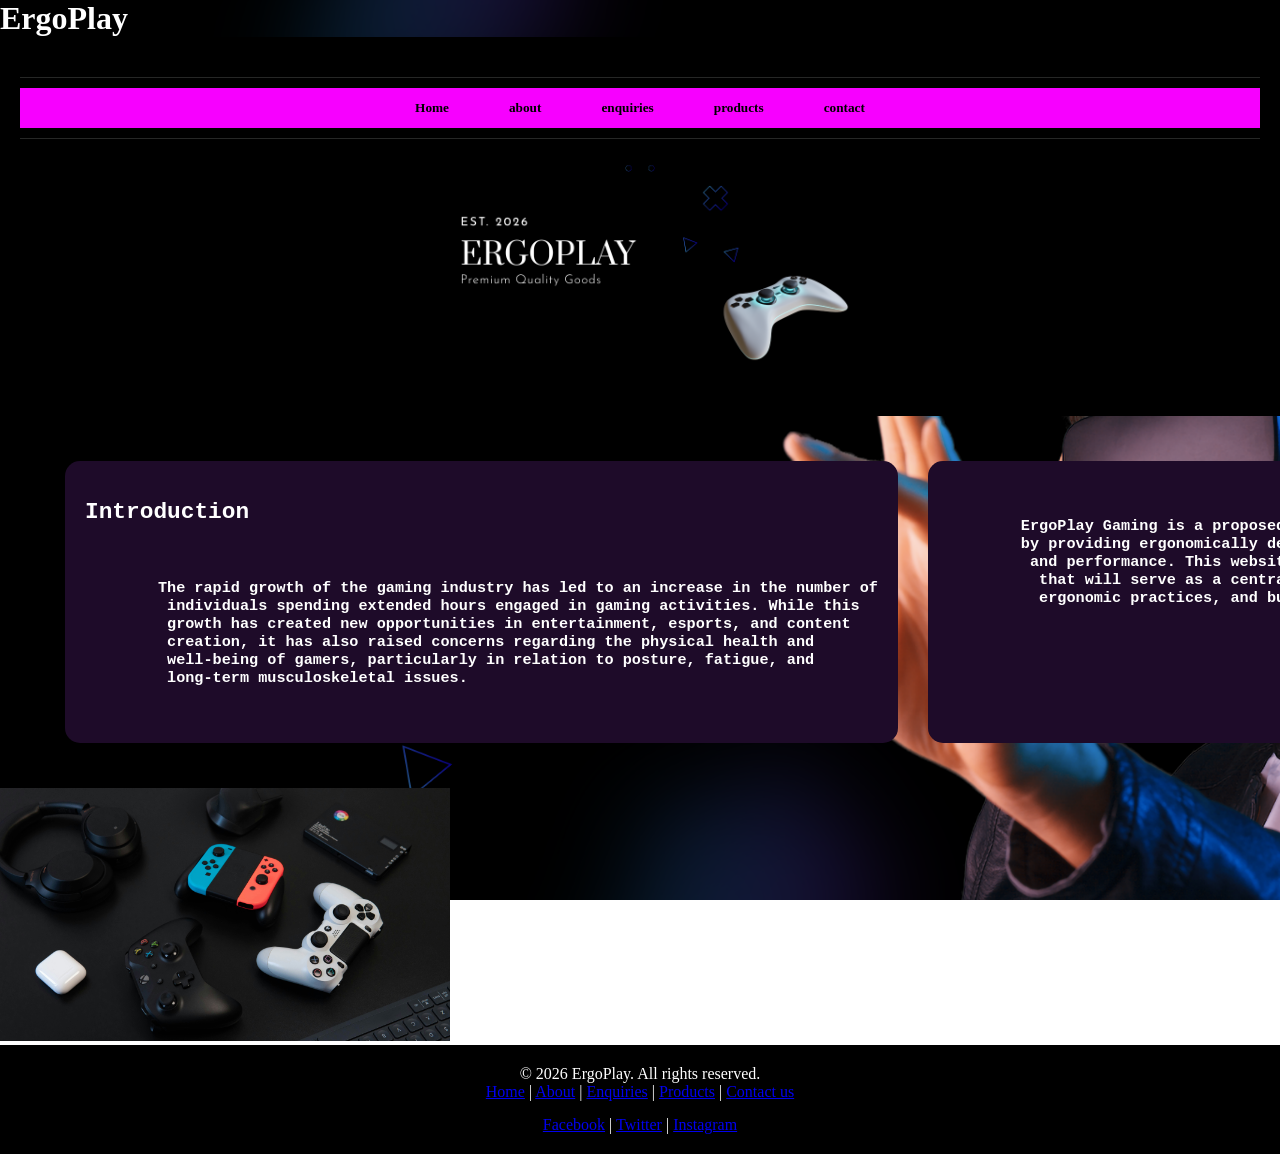
<file: index.html>
<!DOCTYPE html>
<html lang="en">
<head>
    <meta charset="UTF-8">
    <meta name="viewport" content="width=device-width, initial-scale=1.0">
     <meta name="Description" content="ErgoPlay Gaming is a fictional company founded in 2026 that specializes in ergonomic gaming equipment designed to improve comfort, posture, and performance. The company focuses on gamers who spend long hours playing and need health-conscious solutions. Products include ergonomic chairs, keyboards, mice, and desk setups.">
    <meta name="keyword" content="chairs,mouses,setups">
    
    <meta http-equiv="Content-Security-Policy" content="default-src 'self'; img-src 'self' data: https://{s}.tile.openstreetmap.org; script-src 'self' 'unsafe-inline' https://unpkg.com https://code.jquery.com https://cdnjs.cloudflare.com; style-src 'self' 'unsafe-inline' https://unpkg.com https://cdnjs.cloudflare.com; frame-src https://docs.google.com;">
    <title>ErgoPlay Gaming</title>
    <link rel="stylesheet" href="css_assets/mysyles.css">
<style/>
    body{
        background-image: url(images/2.png);
        background-repeat: no-repeat;
        background-attachment: fixed;
        background-size: cover;
    }
</style> 

</head>

<body text="white">
                <h1 class="logo">ErgoPlay</h1>
    <header>
     <nav>
        <h5>
        <ul class="navigation">
            <li><a href="index.html">Home</a></li>
             <li><a href="about.html">about</a></li>  
             <li><a href="enquiries.html">enquiries</a></li>  
             <li><a href="products.html">products</a></li>  
             <li><a href="contact_us.html">contact</a></li>     
        </ul>
        </h5>
    </nav> 
    <center>
        <img src="images/good hero.png" width="450" height="250">
    </center>
    </header>

<div class="container">
  <div><h3>
     <pre>
       <h2>Introduction</h2> 
      <p> 
        The rapid growth of the gaming industry has led to an increase in the number of
         individuals spending extended hours engaged in gaming activities. While this 
         growth has created new opportunities in entertainment, esports, and content 
         creation, it has also raised concerns regarding the physical health and 
         well-being of gamers, particularly in relation to posture, fatigue, and 
         long-term musculoskeletal issues.</p>
     </pre>
        </div>

  <div><h3>
     <pre>
        <p>
        ErgoPlay Gaming is a proposed company that aims to address these challenges 
        by providing ergonomically designed gaming equipment that enhances both comfort
         and performance. This website proposal outlines the development of an online platform
          that will serve as a central hub for showcasing products, educating users on 
          ergonomic practices, and building a strong digital presence for the brand.</p></pre>
</div>

  <div>
    <pre>
        <p>
    The purpose of this proposal is to present the design, functionality, and technical 
        requirements of the ErgoPlay Gaming website, with the goal of improving user experience,
         increasing online sales, and promoting awareness of healthy gaming habits.</p></pre>
        
        </div>
  <div>
    <pre>
        <p>
        ErgoPlay Gaming is a fictional company founded in 2026 that specializes in ergonomic
         gaming equipment designed to improve comfort, posture, and performance. The company
         focuses on gamers who spend long hours playing and need health-conscious solutions.
         Products include ergonomic chairs, keyboards, mice, and desk setups.</p></pre>
</div>
        
    </div>

<img src="images/bgj.jpg" width="450" height="250">

<footer>
        <p>© 2026 ErgoPlay. All rights reserved.</p>
        <p>
            <a href="index.html">Home</a> |
            <a href="about.html">About</a> |
            <a href="enquiries.html">Enquiries</a> |
            <a href="products.html">Products</a> |
            <a href="contact_us.html">Contact us</a>
        </p>
        <div class="social-links" style="margin-top: 15px;">
            <a href="https://www.facebook.com/incredibleconnection" target="_blank" rel="noopener noreferrer">Facebook</a> |
            <a href="https://twitter.com/incredibleconnection" target="_blank" rel="noopener noreferrer">Twitter</a> |
            <a href="https://www.instagram.com/incredibleconnection" target="_blank" rel="noopener noreferrer">Instagram</a>
        </div>
    </footer>

</body>
</html>
</file>
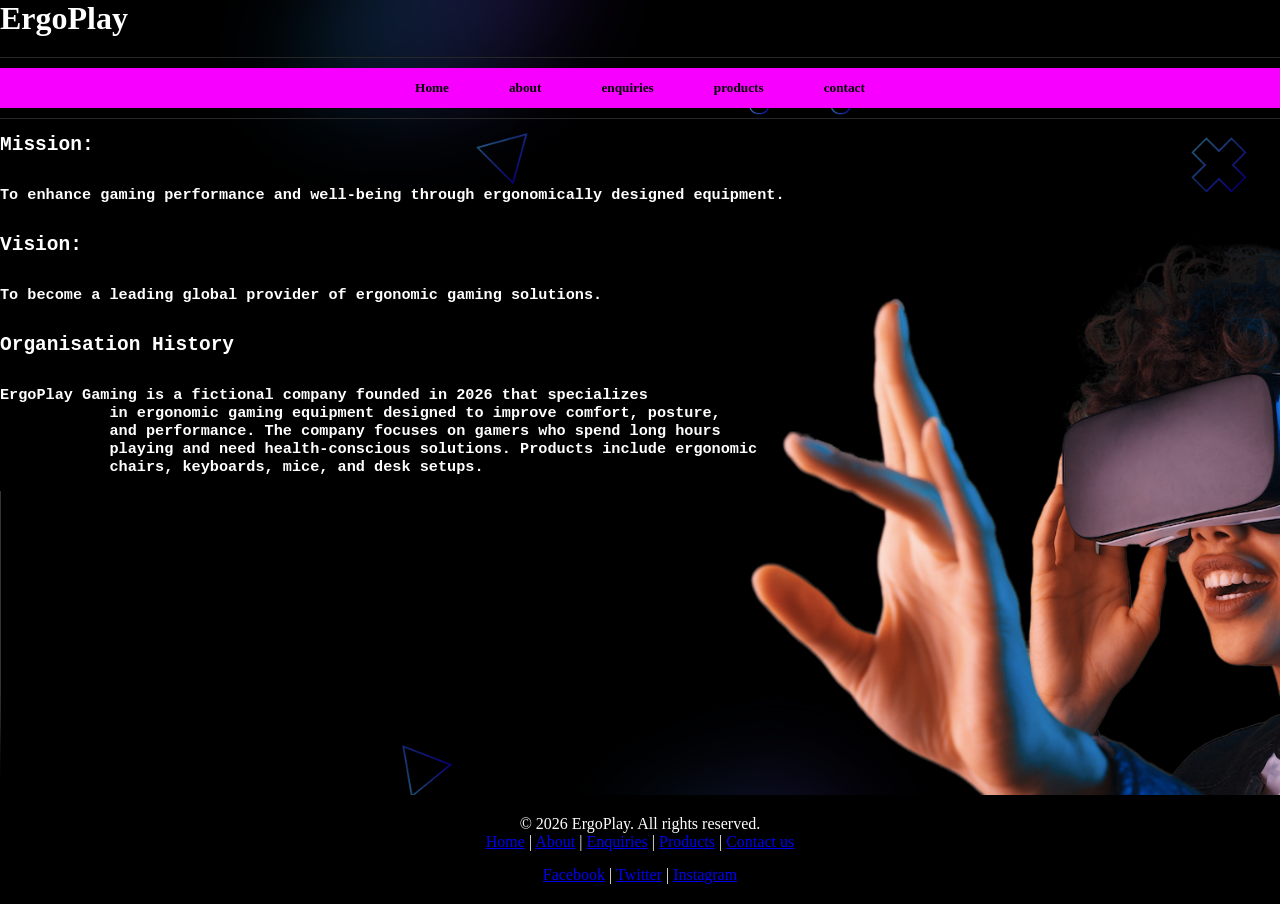
<file: about.html>
<!DOCTYPE html>
<html lang="en">
<head>
    <meta charset="UTF-8">
    <meta name="viewport" content="width=device-width, initial-scale=1.0">
    <meta name="Description" content="ErgoPlay Gaming is a fictional company founded in 2026 that specializes in ergonomic gaming equipment designed to improve comfort, posture, and performance. The company focuses on gamers who spend long hours playing and need health-conscious solutions. Products include ergonomic chairs, keyboards, mice, and desk setups.">
    <meta name="keyword" content="chairs,mouses,setups"> 
    
    <meta http-equiv="Content-Security-Policy" content="default-src 'self'; img-src 'self' data: https://{s}.tile.openstreetmap.org; script-src 'self' 'unsafe-inline' https://unpkg.com https://code.jquery.com https://cdnjs.cloudflare.com; style-src 'self' 'unsafe-inline' https://unpkg.com https://cdnjs.cloudflare.com; frame-src https://docs.google.com;">
    <title>ErgoPlay Gaming</title>
    <link rel="stylesheet" href="css_assets/mysyles.css">
<style/>
    body{
        background-image: url(images/2.png);
        background-repeat: no-repeat;
        background-attachment: fixed;
        background-size: cover;
    }
</style> 
</head>

<body text="white">

    <main>
                <h1 class="logo">ErgoPlay</h1>

     <nav>
        <h5>
        <ul class="navigation">
            <li><a href="index.html">Home</a></li>
             <li><a href="about.html">about</a></li>  
             <li><a href="enquiries.html">enquiries</a></li>  
             <li><a href="products.html">products</a></li>  
             <li><a href="contact_us.html">contact</a></li>     
        </ul>
        </h5>
    </nav> 
<pre>
    <p><h2>Mission:</h2>
        <h3>To enhance gaming performance and well-being through ergonomically designed equipment.</h3>
        <h2>Vision:</h2>
        <h3>To become a leading global provider of ergonomic gaming solutions.</h3>
        <h2>Organisation History</h2>
        <h3>ErgoPlay Gaming is a fictional company founded in 2026 that specializes
            in ergonomic gaming equipment designed to improve comfort, posture, 
            and performance. The company focuses on gamers who spend long hours 
            playing and need health-conscious solutions. Products include ergonomic
            chairs, keyboards, mice, and desk setups.</h3></p>
</pre>

    <video src="images/video.mp4"width="400" height="300" autoplay controls loop></video>

    
</main>

<footer>
        <p>© 2026 ErgoPlay. All rights reserved.</p>
        <p>
            <a href="index.html">Home</a> |
            <a href="about.html">About</a> |
            <a href="enquiries.html">Enquiries</a> |
            <a href="products.html">Products</a> |
            <a href="contact_us.html">Contact us</a>
        </p>
        <div class="social-links" style="margin-top: 15px;">
            <a href="https://www.facebook.com/incredibleconnection" target="_blank" rel="noopener noreferrer">Facebook</a> |
            <a href="https://twitter.com/incredibleconnection" target="_blank" rel="noopener noreferrer">Twitter</a> |
            <a href="https://www.instagram.com/incredibleconnection" target="_blank" rel="noopener noreferrer">Instagram</a>
        </div>
    </footer>

</body>
</html>
</file>
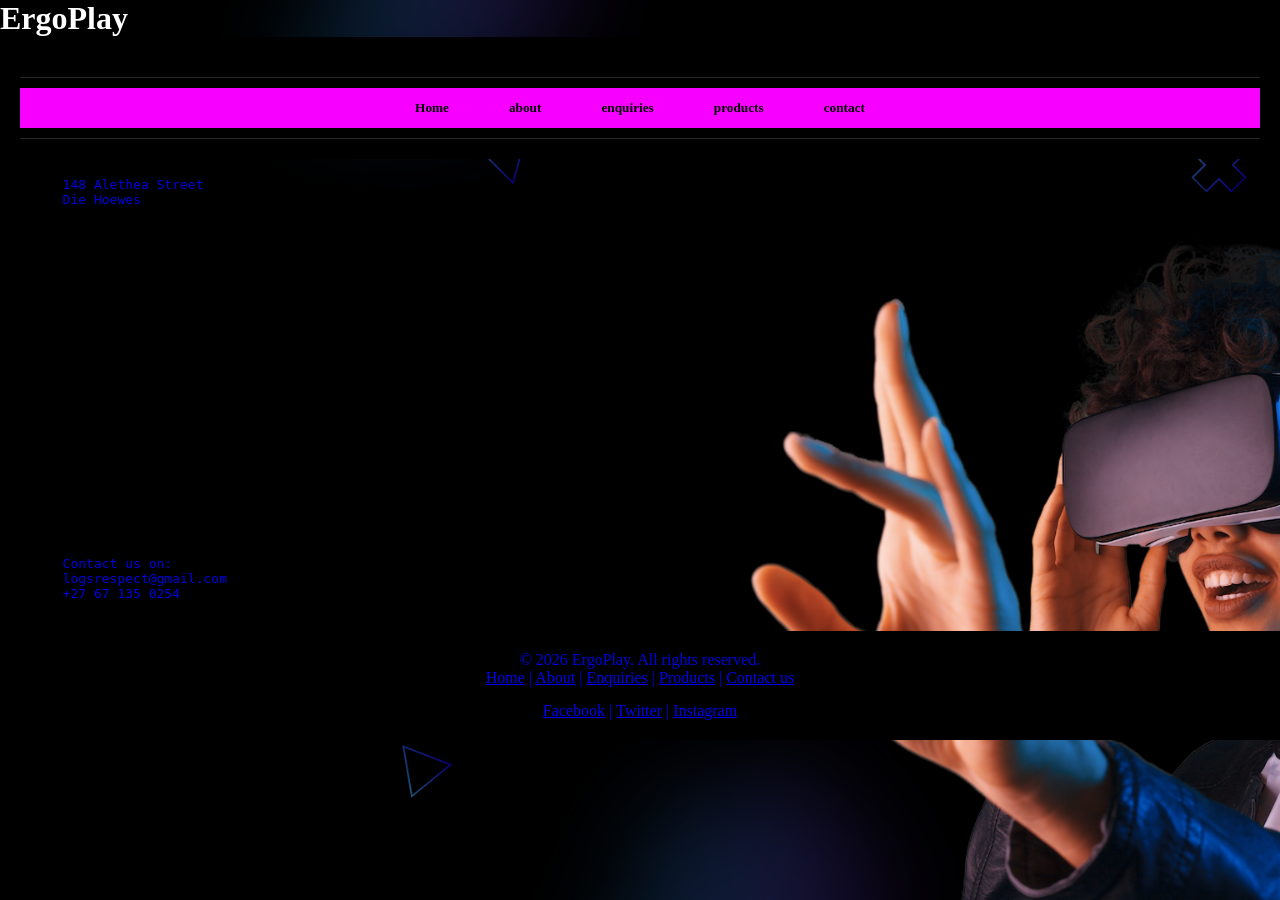
<file: contact_us.html>
<!DOCTYPE html>
<html lang="en">
<head>
    <meta charset="UTF-8">
    <meta name="viewport" content="width=device-width, initial-scale=1.0">
    <meta name="Description" content="ErgoPlay Gaming is a fictional company founded in 2026 that specializes in ergonomic gaming equipment designed to improve comfort, posture, and performance. The company focuses on gamers who spend long hours playing and need health-conscious solutions. Products include ergonomic chairs, keyboards, mice, and desk setups.">
    <meta name="keyword" content="chairs,mouses,setups"> 
    <title>ErgoPlay Gaming</title>
    <link rel="stylesheet" href="css_assets/mysyles.css">
<style/>
    body{
        background-image: url(images/2.png);
        background-repeat: no-repeat;
        background-attachment: fixed;
        background-size: cover;
    }
</style> 
</head>

<body text="whites">
                <h1 class="logo">ErgoPlay</h1>
    <header>
     <nav>
        <h5>
        <ul class="navigation">
            <li><a href="index.html">Home</a></li>
             <li><a href="about.html">about</a></li>  
             <li><a href="enquiries.html">enquiries</a></li>  
             <li><a href="products.html">products</a></li>  
             <li><a href="contact_us.html">contact</a></li>     
        </ul>
        </h5>
    </nav>  
    </header>
    
   <br/>
    <pre>
        148 Alethea Street
        Die Hoewes
    </pre>
    <center>
    <iframe src="https://www.google.com/maps/embed?pb=!1m18!1m12!1m3!1d3590.960621085675!2d28.18896827618453!3d-25.837842877304215!2m3!1f0!2f0!3f0!3m2!1i1024!2i768!4f13.1!3m3!1m2!1s0x1e95641722f1785f%3A0x9c8e6e9d2c092f95!2sHighlands%20Shopping%20Centre!5e0!3m2!1sen!2sza!4v1776253674407!5m2!1sen!2sza" width="1000" height="300" style="border:0;" allowfullscreen="" loading="lazy" referrerpolicy="no-referrer-when-downgrade"></iframe>
    </center>
<pre>
    <p>
        Contact us on:
        logsrespect@gmail.com
        +27 67 135 0254
    </p>
</pre>
    

    <footer>
         <p>© 2026 ErgoPlay. All rights reserved.</p>
        <p>
            <a href="index.html">Home</a> |
            <a href="about.html">About</a> |
            <a href="enquiries.html">Enquiries</a> |
            <a href="products.html">Products</a> |
            <a href="contact_us.html">Contact us</a>
        </p>
        <div class="social-links" style="margin-top: 15px;">
            <a href="https://www.facebook.com/incredibleconnection" target="_blank" rel="noopener noreferrer">Facebook</a> |
            <a href="https://twitter.com/incredibleconnection" target="_blank" rel="noopener noreferrer">Twitter</a> |
            <a href="https://www.instagram.com/incredibleconnection" target="_blank" rel="noopener noreferrer">Instagram</a>
        </div>
    </footer>
    </body>

</html>
</file>
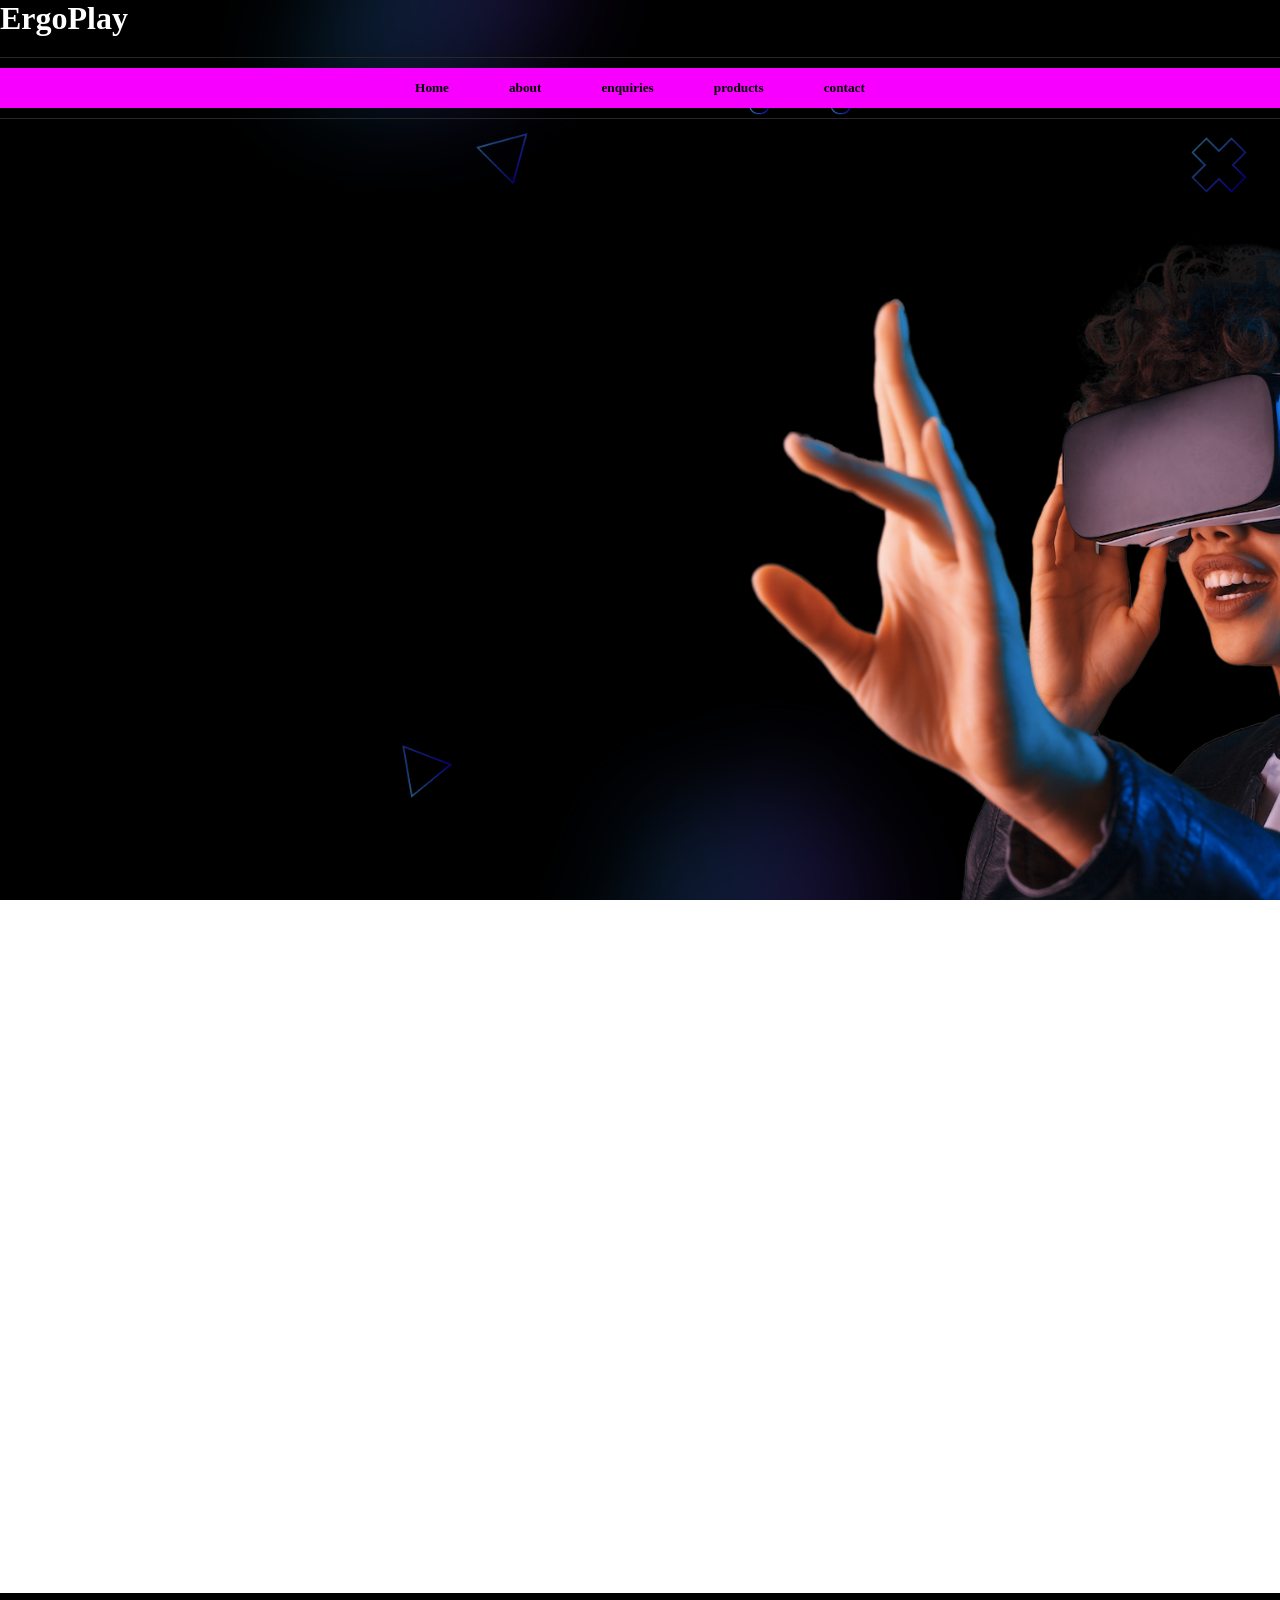
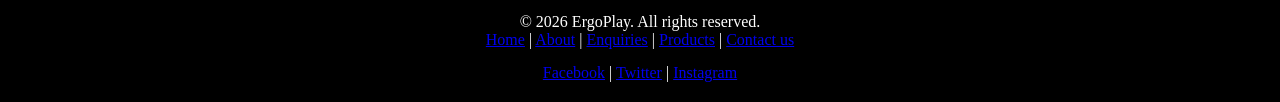
<file: enquiries.html>
<!DOCTYPE html>
<html lang="en">
<head>
    <meta charset="UTF-8">
    <meta name="viewport" content="width=device-width, initial-scale=1.0">
    <meta name="Description" content="ErgoPlay Gaming is a fictional company founded in 2026 that specializes in ergonomic gaming equipment designed to improve comfort, posture, and performance. The company focuses on gamers who spend long hours playing and need health-conscious solutions. Products include ergonomic chairs, keyboards, mice, and desk setups.">
    <meta name="keyword" content="chairs,mouses,setups"> 
    
    <meta http-equiv="Content-Security-Policy" content="default-src 'self'; img-src 'self' data: https://{s}.tile.openstreetmap.org; script-src 'self' 'unsafe-inline' https://unpkg.com https://code.jquery.com https://cdnjs.cloudflare.com; style-src 'self' 'unsafe-inline' https://unpkg.com https://cdnjs.cloudflare.com; frame-src https://docs.google.com;">
    <title>ErgoPlay Gaming</title>
    <link rel="stylesheet" href="css_assets/mysyles.css">
<style/>
    body{
        background-image: url(images/2.png);
        background-repeat: no-repeat;
        background-attachment: fixed;
        background-size: cover;
    }
</style> 
</head>

<body text="white">
                <h1 class="logo">ErgoPlay</h1>

     <nav>
        <h5>
        <ul class="navigation">
            <li><a href="index.html">Home</a></li>
             <li><a href="about.html">about</a></li> 
             <li><a href="enquiries.html">enquiries</a></li>  
             <li><a href="products.html">products</a></li>  
             <li><a href="contact_us.html">contact</a></li>     
        </ul>
        </h5>
    </nav>  

    <main>
        <iframe src="https://docs.google.com/forms/d/e/1FAIpQLSdMp67YX04xtfqoaxBL8nvopv7NNuUx5c_AjsvPD4E0aj11cA/viewform?embedded=true" width="640" height="1470" frameborder="0" marginheight="0" marginwidth="0">Loading…</iframe>
    </main>

        <footer>
        <p>© 2026 ErgoPlay. All rights reserved.</p>
        <p>
            <a href="index.html">Home</a> |
            <a href="about.html">About</a> |
            <a href="enquiries.html">Enquiries</a> |
            <a href="products.html">Products</a> |
            <a href="contact_us.html">Contact us</a>
        </p>
        <div class="social-links" style="margin-top: 15px;">
             <a href="https://www.facebook.com/incredibleconnection" target="_blank" rel="noopener noreferrer">Facebook</a> |
            <a href="https://twitter.com/incredibleconnection" target="_blank" rel="noopener noreferrer">Twitter</a> |
            <a href="https://www.instagram.com/incredibleconnection" target="_blank" rel="noopener noreferrer">Instagram</a>
        </div>
    </footer>
</body>
</html>
</file>
<file: css_assets/mysyles.css>
*{
    margin: 0;
    padding: 0;
    box-sizing: border-box;
}

    ul {
        list-style-type: none;
        margin: 0;
        padding: 0;
        overflow: hidden;
        background-color: rgb(20, 38, 58);
    }
    li {
        float: left;
    }
    li a {
        display: block;
        color: rgb(255, 255, 255);
        text-align: center;
        padding: 16px;
        text-decoration: none;
    }
h1{
    color: rgb(255, 255, 255);
}

ul.navigation{
    display: flex;
    list-style-type: none;
    gap: 20px;
    background-color: rgb(21, 7, 39);
}

.navigation a{
    text-decoration: none;
    display: block;
    padding: 10px;
}

header{
    background-color: rgb(0, 0, 0);
    padding: 20px
}

nav{
    margin-top: 20px;
    border-top: 1px solid rgb(38, 39, 38);
    border-bottom: 1px solid rgb(38, 39, 38);
    padding: 10px 0;
}

nav ul {
    background: flex;
    justify-content: center;
    flex-wrap: wrap;
}

nav a {
    display: flex;
    color: aqua;
    text-decoration: none;
    padding: 15px;
    font-weight: bold;
}

.flex-nav-container{
    display: flex;
    justify-content: space-around;
    align-items: center;
}

.navigation :hover{
    background-color: rgb(57, 63, 68);
}

footer{
    background-color: rgb(0, 0, 0);
    padding: 20px;
    text-align: center;
}

img{
    max-width: 100%;
    height: auto;
}

.container{
    display: inline-grid;
    grid-template-columns: auto auto auto auto;
    padding: 20px;
    border-radius: 15px;

}

.container div{
    background-color: rgb(30, 11, 41);
    margin: 5px;
    padding: 20px;
    border-radius: 15px;
}

@media screen and (min-width: 480px) and (max-width: 768px) {
  body {
    background-color: rgb(144, 227, 238);
  }

  .flex-nav-container{
    flex-direction: column;
    gap: 8px;
  }

  .flex-nav-container li {
    width: 100%;
  }
  
h1{ font-size: 1.953rem;}
h2{ font-size: 1.563rem;}

.container {
        grid-template-columns: repeat(2, 1fr); 
    }
    
    ul.navigation {
        background-color: rgb(246, 251, 255);
    }
    
    .navigation a {
        color: #333333;
    }
}

@media screen and (max-width: 480px) {
    .container {
        grid-template-columns: 1fr;
    }
    
    ul.navigation {
        flex-direction: column;
        gap: 10px;
    }
}

ul.navigation{
    display: flex;
    list-style-type: none;
    gap: 20px;
    background-color: rgb(247, 0, 255);
}

   .navigation a {
    text-decoration: none;
    display: block;
    padding: 0.75rem 1.25rem; 
    color: rgb(0, 0, 0);
    border-radius: 4px;
    transition: background-color 0.2s ease, color 0.2s ease, box-shadow 0.2s ease;
}

.navigation a:hover {
    background-color: rgb(57, 63, 68);
    color: rgb(246, 251, 255);
}

.navigation a:focus {
    outline: 2px solid rgb(144, 227, 238);
    background-color: rgba(57, 63, 68, 0.6);
}

.flex-nav-container {
    flex-direction: column;
    gap: 8px;
}

.flex-nav-container li {
    width: 100%;
}

ul.navigation {
    
    display: flex;
    flex-direction: row;
    justify-content: center; 
    align-items: center;
    gap: 20px;
    list-style-type: none;
    padding: 0;
    margin: 0;
}

.flex-nav-container {
    display: flex;
    justify-content: space-around;
    align-items: center;
}

.container {
    
    display: grid; 
    grid-template-columns: repeat(4, 1fr); 
    gap: 20px; 
    max-width: 1200px;
    margin: 0 auto; 
    padding: 40px 20px;
}

table tr{
    display: flex;
    flex-direction: row;
    flex-wrap: wrap;
    justify-content: center;
    gap: 25px;
}

table td{
    background-color: rgb(0, 0, 0);
    padding: 20px;
    border-radius: 12px;
    text-align: center;
    width: 220px;
    box-sizing: border-box;
}

table td img{
    width: 100%;
    height: auto;
    border-radius: 8px;
    margin-bottom: 12px;
}

table td:hover {
    transform: translateY(8px);
    box-shadow: -10px 5px 18px 7px rgba(65, 44, 70, 0.94);
border-radius: 40px;
}

/*enquiry form styles*/
.form-container {
display: flex;
justify-content: center;
align-items: center;
min-height: 70vh;
padding: 40px 20px;
box-sizing: border-box;
}

.enquiry-form {
display: flex;
flex-direction: column;
width: 100%;
max-width: 500px;
background-color: #ffffff;
padding: 30px;
border-radius: 8px;
box-shadow: 0 4px 12px rgba(0, 0, 0, 0.05);
box-sizing: border-box;
}

.enquiry-form h2 {
text-align: center;
margin-bottom: 25px;
color: #333333;
}

.form-group {
display: flex;
flex-direction: column;
margin-bottom: 18px;
}

.form-group label {
font-weight: 600;
margin-bottom: 8px;
color: #555555;
font-size: 0.95rem;
}

.enquiry-form input,
.enquiry-form select,
.enquiry-form textarea {
width: 100%;
padding: 12px;
font-size: 1rem;
border: 1px solid #cccccc;
border-radius: 6px;
background-color: #fafafa;
box-sizing: border-box;
font-family: inherit;
transition: all 0.3s ease;
}

.enquiry-form input:focus,
.enquiry-form select:focus,
.enquiry-form textarea:focus {
border-color: #8b5a2b;
outline: none;
background-color: #ffffff;
}

.enquiry-form button {
width: 100%;
padding: 14px;
font-size: 1.1rem;
font-weight: bold;
color: #ffffff;
background-color: #5c3a21;
border: none;
border-radius: 6px;
cursor: pointer;
margin-top: 10px;
transition: background 0.2s ease;
}

.enquiry-form button:hover {
background-color: #3d2514;
}
</file>
